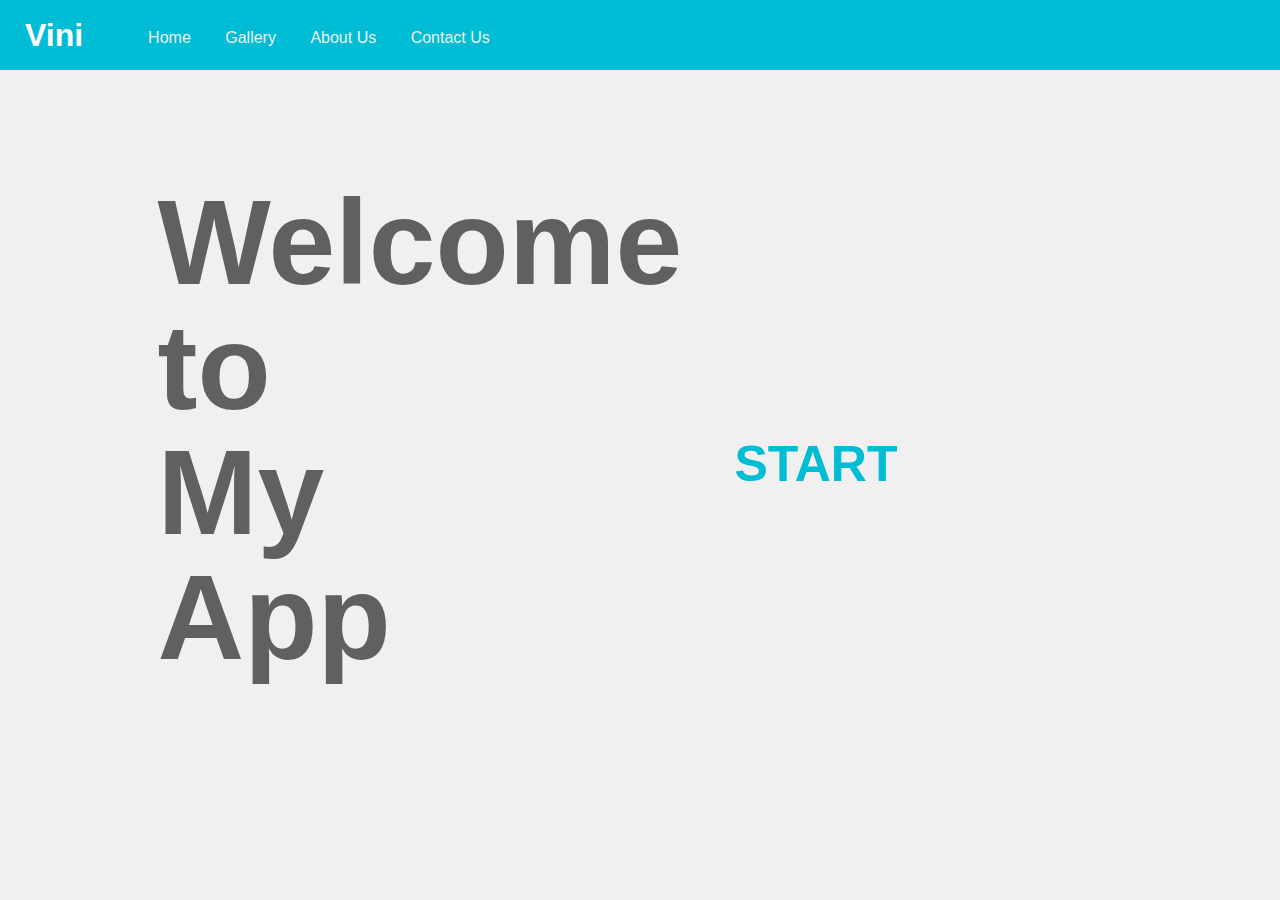
<file: index.html>
<!DOCTYPE html>
<html lang="ja">
<head>
    <meta charset="UTF-8">
    <meta name="viewport" content="width=device-width, initial-scale=1.0">
    <title>My App</title>
    <link rel="stylesheet" href="style.css">
    <script src="app.js"></script>
</head>

<body>
    <header class="header">
        <div class="container">
          <h1 class="logo">Vini</h1>
          <ul class="nav">
            <li class="header-hover-color"><a href="#">Home</a></li>
            <li class="header-hover-color"><a href="#">Gallery</a></li>
            <li class="header-hover-color"><a href="#">About Us</a></li>
            <li class="header-hover-color"><a href="#">Contact Us</a></li>
          </ul>
        </div>
    </header>

    <main>
        <div class="page-wrap">
            <div class="app-container">
                <h1 class="introduce-app">Welcome to My App</h1>
            </div>
            <div class="button-wrap">
                <a href="#" class="button">START</a>
            </div>
        </div>
        <script src="app.js"></script>
    </main>
</body>
</html>
</file>
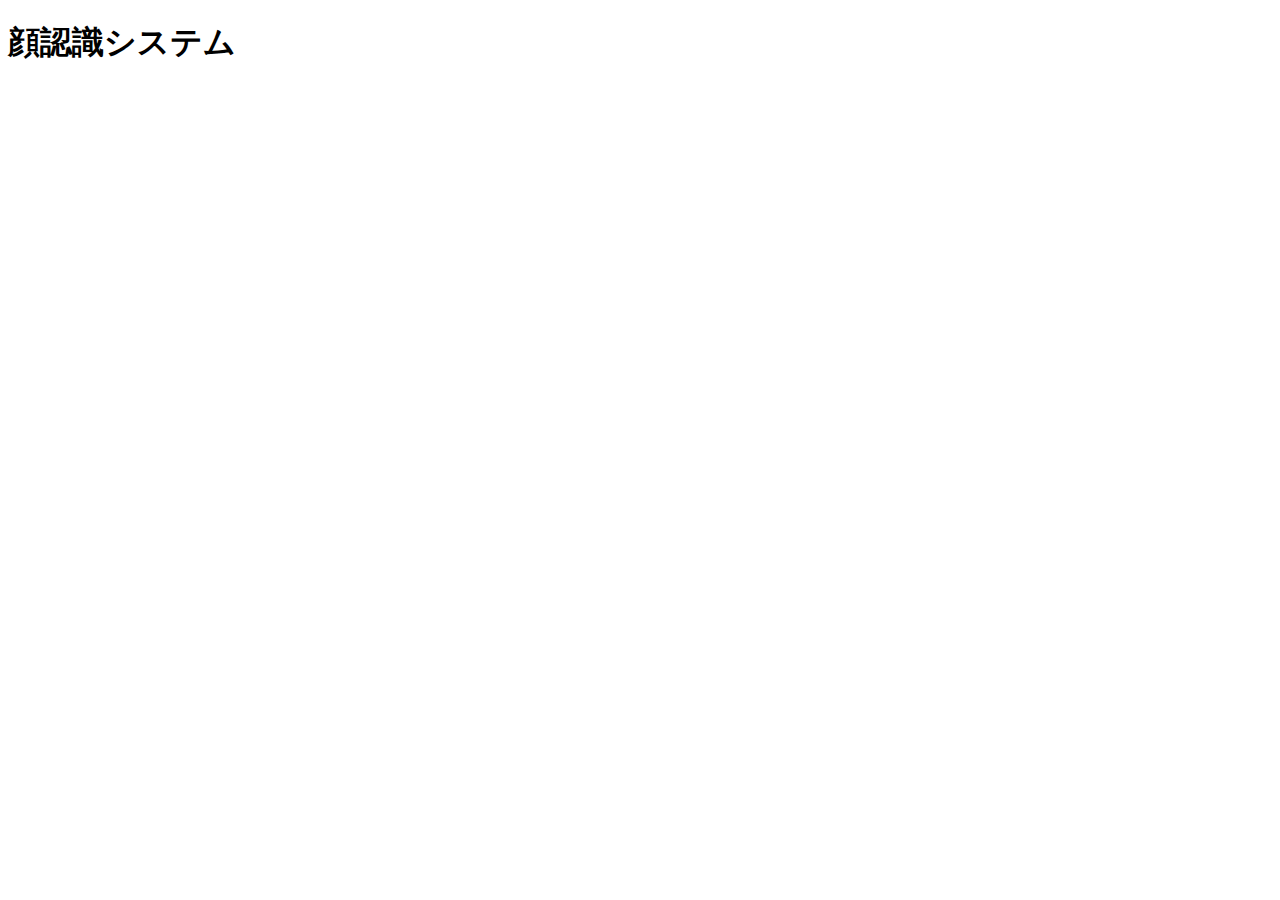
<file: index_1.html>
<!DOCTYPE html>
<html lang="ja">
<head>
    <meta charset="UTF-8">
    <meta name="viewport" content="width=device-width, initial-scale=1.0">
    <title>顔認識アプリ</title>
    <style>
        body {
            font-family: Arial, sans-serif;
        }
        #message {
            margin-top: 10px;
            font-size: 24px;
            font-weight: bold;
        }
        #action-buttons {
            margin-top: 10px;
        }
        .hidden {
            display: none;
        }
    </style>
</head>
<body>
    <h1>顔認識システム</h1>
    <video id="video" autoplay></video><br>
    <div id="message" class="hidden"></div>
    <div id="action-buttons" class="hidden">
        <button id="known">knownとして登録</button>
        <button id="danger">dangerとして登録</button>
    </div>

    <script>
        const video = document.getElementById('video');
        const message = document.getElementById('message');
        const actionButtons = document.getElementById('action-buttons');
        const knownButton = document.getElementById('known');
        const dangerButton = document.getElementById('danger');

        // カメラの映像を取得して表示
        navigator.mediaDevices.getUserMedia({ video: true })
            .then(stream => { video.srcObject = stream; })
            .catch(error => { console.error("カメラの取得に失敗しました:", error); });

        // フレームを定期的にAPIに送信して結果を取得
        setInterval(async () => {
            const canvas = document.createElement('canvas');
            canvas.width = video.videoWidth;
            canvas.height = video.videoHeight;
            canvas.getContext('2d').drawImage(video, 0, 0);

            const blob = await new Promise(resolve => canvas.toBlob(resolve, 'image/jpeg'));
            const formData = new FormData();
            formData.append('image', blob);

            // /detect APIに画像を送信して結果を受け取る
            const response = await fetch('http://localhost:5000/detect', {
                method: 'POST',
                body: formData
            });

            const data = await response.json();
            message.classList.remove('hidden');

            if (data.result === 'danger') {
                message.textContent = '危険です！';
                actionButtons.classList.add('hidden'); // アクションボタンを非表示
            } else if (data.result === 'known') {
                message.textContent = '既知の人物です';
                actionButtons.classList.add('hidden'); // アクションボタンを非表示
            } else if (data.result === 'unknown') {
                message.textContent = '未知の人物が検出されました。登録してください。';
                actionButtons.classList.remove('hidden'); // アクションボタンを表示

                knownButton.onclick = () => registerPerson(blob, 'known');
                dangerButton.onclick = () => registerPerson(blob, 'danger');
            }
        }, 3000); // 3秒ごとにフレームを送信

        // 未知の人物を登録するAPIリクエスト
        async function registerPerson(imageBlob, personType) {
            const formData = new FormData();
            formData.append('image', imageBlob);
            formData.append('person_type', personType);

            const response = await fetch('http://localhost:5000/register', {
                method: 'POST',
                body: formData
            });

            const data = await response.json();
            alert(data.message);
            actionButtons.classList.add('hidden'); // アクションボタンを非表示
            message.textContent = ''; // メッセージをクリア
        }
    </script>
</body>
</html>
</file>
<file: style.css>
body {
    font-family: Arial, sans-serif;
    background-color: #f0f0f0;
    margin: 0;
    padding: 0;
    justify-content: center;
    align-items: center;
    height: 100vh;
}

.app-container {
    padding: 20px;
    border-radius: 20px;
    gap: 50px 30px 0 0;
    align-items: center;
    justify-content: center;
    /* max-width: 90vw; */
}

.button {
    font-size: 50px;
    position: relative;
    display: inline-block;
    font-weight: bold;
    padding: 15px 5px;
    text-decoration: none;
    color: #00BCD4;
    background: #f0f0f0;
    border-radius: 0 15px 15px 0;
    transition: .4s;
}

.button:hover {
    background: #636363;
}

.button-wrap {
    margin: 350px 300px;
}

.page-wrap {
    display: flex;
    justify-content: center;
    flex-wrap: wrap;

    min-width: 150px;
    /* max-width: 100%; */
    height: auto;
}

.introduce-app {
    color: #606060;
    font-size: 120px;
    font-weight:  bold;
    vertical-align: middle;
    display: inline-block;
    width: 15vw;
    margin: 80px 10px;
    padding: 10px 50px;
    line-height: 125px;
}

.header{
    height:70px;
    background:#00BCD4;
    color:#fff;
    width:100%;
  }
  .logo{
    margin: 0 10px;
    line-height:50px;
    float:left;
  }
  .nav{
    list-style:none;
    float:left;
  }
  .nav li{display:inline-block;}
  .nav li a{
    display:inline-block;
     padding:3px 15px;
    color:inherit;
    text-decoration:none;
  }
  
  .container{
    max-width: 1200px;
    padding:10px 15px;
    width:100%;
  }

  .container:after {
      clear: both;
      content: "";
      display: table;
  }

.header-hover-color {
    color: #f0f0f0;
}

.header-hover-color:hover {
    color: #636363;
}
</file>
